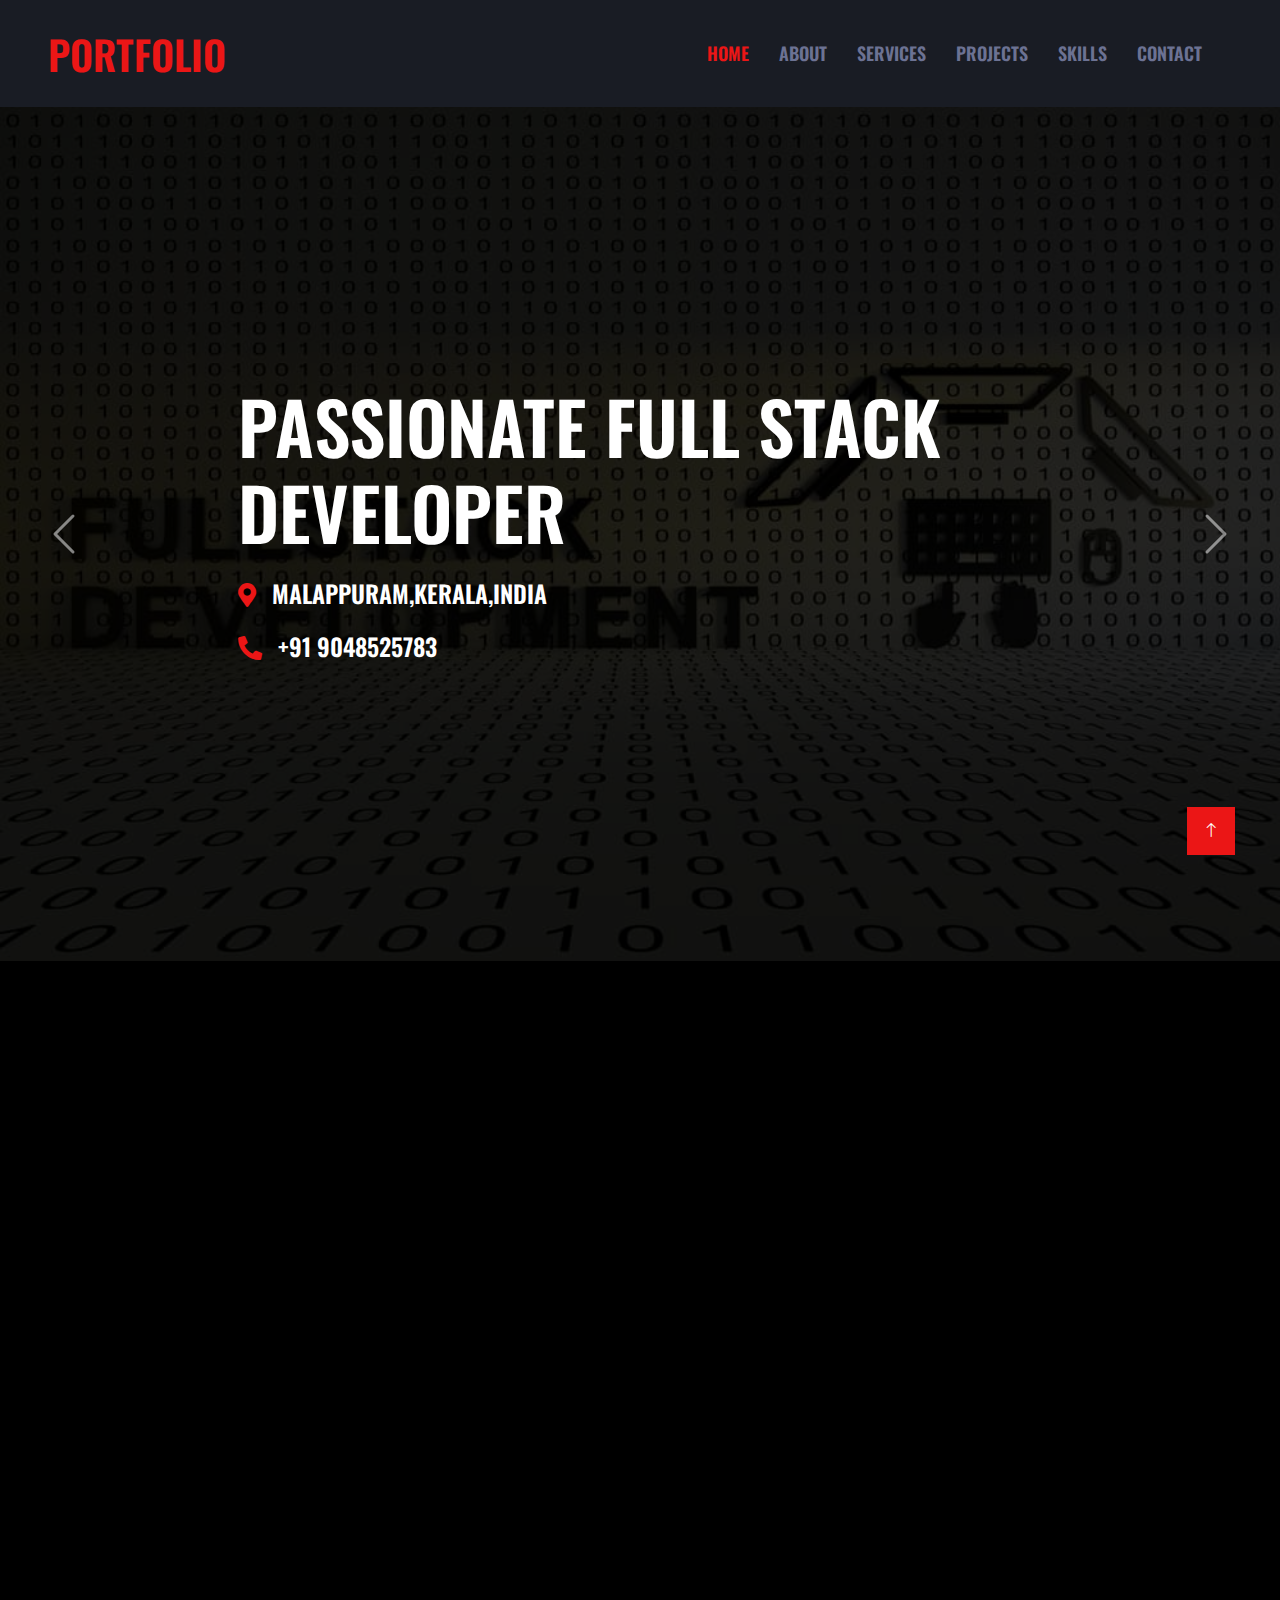
<file: index.html>
<!DOCTYPE html>
<html lang="en">

<head>
    <meta charset="utf-8">
    <title>Misthah</title>
    <meta content="width=device-width, initial-scale=1.0" name="viewport">
    <meta content="" name="keywords">
    <meta content="" name="description">

    <!-- Favicon -->
    <link href="img/favicon.ico" rel="icon">

    <!-- Google Web Fonts -->
    <link rel="preconnect" href="https://fonts.googleapis.com">
    <link rel="preconnect" href="https://fonts.gstatic.com" crossorigin>
    <link href="https://fonts.googleapis.com/css2?family=Roboto:wght@400;500&family=Oswald:wght@600&display=swap" rel="stylesheet">

    <!-- Icon Font Stylesheet -->
    <link href="https://cdnjs.cloudflare.com/ajax/libs/font-awesome/5.10.0/css/all.min.css" rel="stylesheet">
    <link href="https://cdn.jsdelivr.net/npm/bootstrap-icons@1.4.1/font/bootstrap-icons.css" rel="stylesheet">

    <!-- Libraries Stylesheet -->
    <link href="lib/animate/animate.min.css" rel="stylesheet">
    <link href="lib/owlcarousel/assets/owl.carousel.min.css" rel="stylesheet">

    <!-- Customized Bootstrap Stylesheet -->
    <link href="css/bootstrap.min.css" rel="stylesheet">

    <!-- Template Stylesheet -->
    <link href="css/style.css" rel="stylesheet">
</head>

<body>
    <!-- Spinner Start -->
    <div id="spinner" class="show bg-dark position-fixed translate-middle w-100 vh-100 top-50 start-50 d-flex align-items-center justify-content-center">
        <div class="spinner-grow text-primary" style="width: 3rem; height: 3rem;" role="status">
            <span class="sr-only">Loading...</span>
        </div>
    </div>
    <!-- Spinner End -->


    <!-- Navbar Start -->
    <nav class="navbar navbar-expand-lg bg-secondary navbar-dark sticky-top py-lg-0 px-lg-5 wow fadeIn" data-wow-delay="0.1s">
        <a href="index.html" class="navbar-brand ms-4 ms-lg-0">
            <h1 class="mb-0 text-primary text-uppercase">Portfolio</h1>
        </a>
        <button type="button" class="navbar-toggler me-4" data-bs-toggle="collapse" data-bs-target="#navbarCollapse">
            <span class="navbar-toggler-icon"></span>
        </button>
        <div class="collapse navbar-collapse" id="navbarCollapse">
            <div class="navbar-nav ms-auto p-4 p-lg-0">
                <a href="index.html" class="nav-item nav-link active">Home</a>
                <a href="about.html" class="nav-item nav-link">About</a>
                <a href="service.html" class="nav-item nav-link">Services</a>
                <a href="project.html" class="nav-item nav-link" >Projects</a>
                <a href="skills.html" class="nav-item nav-link" >Skills</a>
                <a href="contact.html" class="nav-item nav-link">Contact</a>
            </div>
        </div>
    </nav>
    <!-- Navbar End -->


    <!-- Carousel Start -->
    <div class="container-fluid p-0 mb-5 wow fadeIn" data-wow-delay="0.1s">
        <div id="header-carousel" class="carousel slide" data-bs-ride="carousel">
            <div class="carousel-inner">
                <div class="carousel-item active">
                    <img class="w-100" src="./img/64d03d94c73469cb85a2d40f_full stack developer assessment test (1).jpg" alt="Image">
                    <div class="carousel-caption d-flex align-items-center justify-content-center text-start">
                        <div class="mx-sm-5 px-5" style="max-width: 900px;">
                            <h1 class="display-2 text-white text-uppercase mb-4 animated slideInDown">Passionate Full Stack Developer</h1>
                            <h4 class="text-white text-uppercase mb-4 animated slideInDown"><i class="fa fa-map-marker-alt text-primary me-3"></i>Malappuram,Kerala,India</h4>
                            <h4 class="text-white text-uppercase mb-4 animated slideInDown"><i class="fa fa-phone-alt text-primary me-3"></i>+91 9048525783</h4>
                        </div>
                    </div>
                </div>
                <div class="carousel-item">
                    <img class="w-100" src="./img/images.jpeg" alt="Image">
                    <div class="carousel-caption d-flex align-items-center justify-content-center text-start">
                        <div class="mx-sm-5 px-5" style="max-width: 900px;">
                            <h1 class="display-2 text-white text-uppercase mb-4 animated slideInDown">Crafting Innovative Web Solutions
                            </h1>
                            <h4 class="text-white text-uppercase mb-4 animated slideInDown"><i class="fa fa-map-marker-alt text-primary me-3"></i>Malappuram,Kerala,India</h4>
                            <h4 class="text-white text-uppercase mb-4 animated slideInDown"><i class="fa fa-phone-alt text-primary me-3"></i>+91 9048525783</h4>
                        </div>
                    </div>
                </div>
            </div>
            <button class="carousel-control-prev" type="button" data-bs-target="#header-carousel"
                data-bs-slide="prev">
                <span class="carousel-control-prev-icon" aria-hidden="true"></span>
                <span class="visually-hidden">Previous</span>
            </button>
            <button class="carousel-control-next" type="button" data-bs-target="#header-carousel"
                data-bs-slide="next">
                <span class="carousel-control-next-icon" aria-hidden="true"></span>
                <span class="visually-hidden">Next</span>
            </button>
        </div>
    </div>
    <!-- Carousel End -->


    <!-- About Start -->
    <div class="container-xxl py-5">
        <div class="container">
            <div class="row g-5">
                <div class="col-lg-6 wow fadeIn" data-wow-delay="0.1s">
                    <div class="d-flex flex-column">
                        <img class="img-fluid w-75 align-self-end" src="./img/misthah.jpeg" alt="">
                    </div>
                </div>
                <div class="col-lg-6 wow fadeIn" data-wow-delay="0.5s">
                    <p class="d-inline-block bg-secondary text-primary py-1 px-4">About</p>
                    <h1 class="text-uppercase mb-4">More than Just Code: A Passion for Problem Solving</h1>
                    <p>Hello, I'm Misthah. While I completed my Plus Two in biology, my passion for coding was sparked during my Plus One journey. What began as a simple interest has evolved into a deep commitment to problem-solving through technology.</p>
                    <p class="mb-4">I’ve immersed myself in web development, mastering HTML, CSS, and Bootstrap, with a focus on creating responsive and visually appealing websites. As my knowledge expanded, I delved into JavaScript, building a strong foundation in both frontend and backend technologies like React, Node.js, Express, and MongoDB. These skills have enabled me to develop full-stack applications that are not only functional but efficient and scalable.Driven by a desire to constantly learn and grow, I strive to tackle real-world problems with innovative and effective solutions.
                    </p>
                    <div class="row g-4">
                        <div class="col-md-6">
                            <h3 class="text-uppercase mb-3">Since 2023</h3>
                            <p class="mb-0">Since 2023, I have been on an exciting journey into coding, inspired by watching Nikhil Sir’s 100k series, which ignited my passion for exploring the world of programming.</p>
                        </div>
                        
                    </div>
                </div>
            </div>
        </div>
    </div>
    <!-- About End -->


    <!-- Service Start -->
    <div class="container-xxl py-5">
        <div class="container">
            <div class="text-center mx-auto mb-5 wow fadeInUp" data-wow-delay="0.1s" style="max-width: 600px;">
                <p class="d-inline-block bg-secondary text-primary py-1 px-4">Services</p>
            </div>
            <div class="row g-4">
                <div class="col-lg-4 col-md-6 wow fadeInUp" data-wow-delay="0.1s">
                    <div class="service-item position-relative overflow-hidden bg-secondary d-flex h-100 p-5 ps-0">
                        <div class="ps-4">
                            <h3 class="text-uppercase mb-3">Website Design</h3>
                            <p>Creating visually appealing and user-friendly website designs using HTML and CSS, ensuring a great user experience.</p>
                        </div>
                        <a class="btn btn-square" href=""><i class="fa fa-plus text-primary"></i></a>
                    </div>
                </div>
                <div class="col-lg-4 col-md-6 wow fadeInUp" data-wow-delay="0.3s">
                    <div class="service-item position-relative overflow-hidden bg-secondary d-flex h-100 p-5 ps-0">
                        <div class="ps-4">
                            <h3 class="text-uppercase mb-3">Responsive Layouts</h3>
                            <p>Building responsive layouts with Bootstrap, making sure your website looks great on all devices, from desktops to smartphones.</p>
                        </div>
                        <a class="btn btn-square" href=""><i class="fa fa-plus text-primary"></i></a>
                    </div>
                </div>
                <div class="col-lg-4 col-md-6 wow fadeInUp" data-wow-delay="0.5s">
                    <div class="service-item position-relative overflow-hidden bg-secondary d-flex h-100 p-5 ps-0">
                        <div class="ps-4">
                            <h3 class="text-uppercase mb-3">Basic Web Development</h3>
                            <p>Offering basic web development services to help individuals and small businesses establish their online presence with simple yet effective websites.</p>
                        </div>
                        <a class="btn btn-square" href=""><i class="fa fa-plus text-primary"></i></a>
                    </div>
                </div>
        </div>
    </div>
    <!-- Service End -->



    <!-- Project Start -->
    <div class="container-xxl py-5">
        <div class="container">
                <div class="text-center mx-auto mb-5 wow fadeInUp" data-wow-delay="0.1s" style="max-width: 600px;">
                    <p class="d-inline-block bg-secondary text-primary py-1 px-4">Projects</p>
                </div>
            <div class="row g-4">
                <div class="col-lg-4 col-md-6 wow fadeInUp" data-wow-delay="0.1s">
                    <div class="team-item">
                        <div class="team-img position-relative overflow-hidden">
                            <img class="img-fluid" src="./img/Linkedin.jpeg" alt="">
                            <div class="team-social">
                                <a class="btn btn-square" href=""><i class="fab fa-facebook-f"></i></a>
                                <a class="btn btn-square" href=""><i class="fab fa-twitter"></i></a>
                                <a class="btn btn-square" href=""><i class="fab fa-instagram"></i></a>
                            </div>
                        </div>
                        <div class="bg-secondary text-center p-4">
                            <h5 class="text-uppercase">Linkedin</h5>
                        </div>
                    </div>
                </div>
                <div class="col-lg-4 col-md-6 wow fadeInUp" data-wow-delay="0.3s">
                    <div class="team-item">
                        <div class="team-img position-relative overflow-hidden">
                            <img class="img-fluid" src="./img/Youtube.jpeg" alt="">
                            <div class="team-social">
                                <a class="btn btn-square" href=""><i class="fab fa-facebook-f"></i></a>
                                <a class="btn btn-square" href=""><i class="fab fa-twitter"></i></a>
                                <a class="btn btn-square" href=""><i class="fab fa-instagram"></i></a>
                            </div>
                        </div>
                        <div class="bg-secondary text-center p-4">
                            <h5 class="text-uppercase">Youtube</h5>
                        </div>
                    </div>
                </div>
                <div class="col-lg-4 col-md-6 wow fadeInUp" data-wow-delay="0.7s">
                    <div class="team-item">
                        <div class="team-img position-relative overflow-hidden">
                            <img class="img-fluid" src="./img/Uber.jpeg" alt="">
                            <div class="team-social">
                                <a class="btn btn-square" href=""><i class="fab fa-facebook-f"></i></a>
                                <a class="btn btn-square" href=""><i class="fab fa-twitter"></i></a>
                                <a class="btn btn-square" href=""><i class="fab fa-instagram"></i></a>
                            </div>
                        </div>
                        <div class="bg-secondary text-center p-4">
                            <h5 class="text-uppercase">Uber</h5>
                        </div>
                    </div>
                </div>
            </div>
        </div>
    </div>
    <!-- Project End -->


    <!-- Skills Start -->
    <div class="container-xxl py-5">
        <div class="container">
            <div class="text-center mx-auto mb-5 wow fadeInUp" data-wow-delay="0.1s" style="max-width: 600px;">
                <p class="d-inline-block bg-secondary text-primary py-1 px-4">Skills</p>
            </div>
            <div class="row g-0">
                <div class="col-lg-6 wow fadeIn" data-wow-delay="0.1s">
                    <div class="h-100">
                        <img class="img-fluid h-100" src="./img/Free Photo _ Top view of unrecognizable hacker performing cyberattack at night.jpeg" alt="">
                    </div>
                </div>
                <div class="col-lg-6 wow fadeIn" data-wow-delay="0.5s">
                    <div class="bg-secondary h-100 d-flex flex-column justify-content-center p-5">
                        <p class="d-inline-flex bg-dark text-primary py-1 px-4 me-auto">Skills</p>
                        <div>
                            <div class="d-flex justify-content-between border-bottom py-2">
                                <h6 class="text-uppercase mb-0">HTML</h6>
                                <span class="text-uppercase">Advance </span>
                            </div>
                            <div class="d-flex justify-content-between border-bottom py-2">
                                <h6 class="text-uppercase mb-0">CSS</h6>
                                <span class="text-uppercase">Advance</span>
                            </div>
                            <div class="d-flex justify-content-between border-bottom py-2">
                                <h6 class="text-uppercase mb-0">BOOTSRAP</h6>
                                <span class="text-uppercase">Advance</span>
                            </div>
                            <div class="d-flex justify-content-between border-bottom py-2">
                                <h6 class="text-uppercase mb-0">JAVASCRIPT</h6>
                                <span class="text-uppercase">Intermediate</span>
                            </div>
                            <div class="d-flex justify-content-between border-bottom py-2">
                                <h6 class="text-uppercase mb-0">Node Js</h6>
                                <span class="text-uppercase">Beginner</span>
                            </div>
                            <div class="d-flex justify-content-between border-bottom py-2">
                                <h6 class="text-uppercase mb-0">Express</h6>
                                <span class="text-uppercase">Beginner</span>
                            </div>
                            <div class="d-flex justify-content-between border-bottom py-2">
                                <h6 class="text-uppercase mb-0">React</h6>
                                <span class="text-uppercase">Intermediate</span>
                            </div>
                        </div>
                    </div>
                </div>
            </div>
        </div>
    </div>
    <!--Skills End -->


    <!-- Footer Start -->
    <div class="container-fluid bg-secondary text-light footer mt-5 pt-5 wow fadeIn" data-wow-delay="0.1s">
        <div class="container py-5">
            <div class="row g-5">
                <div class="col-lg-6 col-md-6">
                    <h4 class="text-uppercase mb-4">Get In Touch</h4>
                    <div class="d-flex align-items-center mb-2">
                        <div class="btn-square bg-dark flex-shrink-0 me-3">
                            <span class="fa fa-map-marker-alt text-primary"></span>
                        </div>
                        <span>Malappuram, Kerala , Manjeri</span>
                    </div>
                    <div class="d-flex align-items-center mb-2">
                        <div class="btn-square bg-dark flex-shrink-0 me-3">
                            <span class="fa fa-phone-alt text-primary"></span>
                        </div>
                        <span>+91 9048525783</span>
                    </div>
                    <div class="d-flex align-items-center">
                        <div class="btn-square bg-dark flex-shrink-0 me-3">
                            <span class="fa fa-envelope-open text-primary"></span>
                        </div>
                        <span>kpmisthah6@gmail.com</span>
                    </div>
                </div>
                <div class="col-lg-6 col-md-6">
                    <h4 class="text-uppercase mb-4">Quick Links</h4>
                    <a class="btn btn-link" href="about.html">About</a>
                    <a class="btn btn-link" href="contact.html">Contact </a>
                    <a class="btn btn-link" href="service.html">Services</a>
                    <a class="btn btn-link" href="project.html">Projects</a>
                    <a class="btn btn-link" href="skills.html">Skills</a>
                </div>

            </div>
        </div>
    </div>
    <!-- Footer End -->


    <!-- Back to Top -->
    <a href="#" class="btn btn-primary btn-lg-square back-to-top"><i class="bi bi-arrow-up"></i></a>


    <!-- JavaScript Libraries -->
    <script src="https://code.jquery.com/jquery-3.4.1.min.js"></script>
    <script src="https://cdn.jsdelivr.net/npm/bootstrap@5.0.0/dist/js/bootstrap.bundle.min.js"></script>
    <script src="lib/wow/wow.min.js"></script>
    <script src="lib/easing/easing.min.js"></script>
    <script src="lib/waypoints/waypoints.min.js"></script>
    <script src="lib/owlcarousel/owl.carousel.min.js"></script>

    <!-- Template Javascript -->
    <script src="js/main.js"></script>
</body>

</html>
</file>
<file: css/style.css>
/********** Template CSS **********/
:root {
    --primary: #EB1616;
    --secondary: #191C24;
    --light: #6C7293;
    --dark: #000000;
}

.back-to-top {
    position: fixed;
    display: none;
    right: 45px;
    bottom: 45px;
    z-index: 99;
}


/*** Spinner ***/
#spinner {
    opacity: 0;
    visibility: hidden;
    transition: opacity .5s ease-out, visibility 0s linear .5s;
    z-index: 99999;
}

#spinner.show {
    transition: opacity .5s ease-out, visibility 0s linear 0s;
    visibility: visible;
    opacity: 1;
}


/*** Button ***/
.btn {
    font-weight: 500;
    transition: .5s;
}

.btn-square {
    width: 38px;
    height: 38px;
}

.btn-sm-square {
    width: 32px;
    height: 32px;
}

.btn-lg-square {
    width: 48px;
    height: 48px;
}

.btn-square,
.btn-sm-square,
.btn-lg-square {
    padding: 0;
    display: flex;
    align-items: center;
    justify-content: center;
    font-weight: normal;
}


/*** Navbar ***/
.navbar .dropdown-toggle::after {
    border: none;
    content: "\f107";
    font-family: "Font Awesome 5 Free";
    font-weight: 900;
    vertical-align: middle;
    margin-left: 8px;
}

.navbar .navbar-nav .nav-link {
    margin-right: 30px;
    padding: 40px 0;
    color: var(--light);
    font-family: 'Oswald', sans-serif;
    font-size: 18px;
    font-weight: 600;
    text-transform: uppercase;
    outline: none;
}

.navbar .navbar-nav .nav-link:hover,
.navbar .navbar-nav .nav-link.active {
    color: var(--primary);
}

.navbar.sticky-top {
    top: -100px;
    transition: .5s;
}

@media (max-width: 991.98px) {
    .navbar .navbar-nav .nav-link,
    .navbar.shadow-sm .navbar-nav .nav-link {
        margin-right: 0;
        padding: 10px 0;
    }

    .navbar .navbar-nav {
        margin-top: 8px;
        border-top: 1px solid var(--light);
    }
}

@media (min-width: 992px) {
    .navbar.shadow-sm .navbar-nav .nav-link {
        padding: 20px 0;
    }

    .navbar .nav-item .dropdown-menu {
        display: block;
        border: none;
        margin-top: 0;
        top: 150%;
        opacity: 0;
        visibility: hidden;
        transition: .5s;
    }

    .navbar .nav-item:hover .dropdown-menu {
        top: 100%;
        visibility: visible;
        transition: .5s;
        opacity: 1;
    }
}


/*** Header ***/
.carousel-caption {
    top: 0;
    left: 0;
    right: 0;
    bottom: 0;
    background: rgba(0, 0, 0, .85);
    z-index: 1;
}

.carousel-control-prev,
.carousel-control-next {
    width: 10%;
}

.carousel-control-prev-icon,
.carousel-control-next-icon {
    width: 3rem;
    height: 3rem;
}

@media (max-width: 768px) {
    #header-carousel .carousel-item {
        position: relative;
        min-height: 450px;
    }
    
    #header-carousel .carousel-item img {
        position: absolute;
        width: 100%;
        height: 100%;
        object-fit: cover;
    }
}

.page-header {
    background: linear-gradient(rgba(0, 0, 0, .85), rgba(0, 0, 0, .85)), url(../img/carousel-1.jpg) center center no-repeat;
    background-size: cover;
}

.breadcrumb-item + .breadcrumb-item::before {
    color: var(--light);
}


/*** Service ***/
.service-item .btn {
    position: absolute;
    right: -50px;
    bottom: -50px;
    width: 50px;
    height: 50px;
    color: var(--primary);
    background: var(--dark);
    opacity: 0;
}

.service-item:hover .btn {
    right: 0;
    bottom: 0;
    opacity: 1;
}


/*** Team ***/
.team-item .team-img::before,
.team-item .team-img::after {
    position: absolute;
    content: "";
    width: 0;
    height: 100%;
    top: 0;
    left: 0;
    background: rgba(0, 0, 0, .85);
    transition: .5s;
}

.team-item .team-img::after {
    left: auto;
    right: 0;
}

.team-item:hover .team-img::before,
.team-item:hover .team-img::after {
    width: 50%;
}

.team-item .team-img .team-social {
    position: absolute;
    width: 100%;
    height: 100%;
    top: 0;
    left: 0;
    display: flex;
    align-items: center;
    justify-content: center;
    transition: .5s;
    z-index: 3;
    opacity: 0;
}

.team-item:hover .team-img .team-social {
    transition-delay: .3s;
    opacity: 1;
}

.team-item .team-social .btn {
    display: inline-flex;
    margin: 0 3px;
    color: var(--primary);
    background: var(--dark);
}

.team-item .team-social .btn:hover {
    color: #FFFFFF;
    background: var(--primary);
}


/*** Testimonial ***/
.testimonial-carousel {
    max-width: 700px;
    margin: 0 auto;
}

.testimonial-carousel .owl-dots {
    margin-top: 35px;
    height: 100px;
    display: flex;
    align-items: center;
    justify-content: center;
}

.testimonial-carousel .owl-dots .owl-dot {
    width: 60px;
    height: 60px;
    margin: 0 5px;
    padding: 10px;
    background: var(--secondary);
    transition: .5s;
}

.testimonial-carousel .owl-dots .owl-dot.active {
    width: 100px;
    height: 100px;
}

.testimonial-carousel .owl-dots .owl-dot img {
    opacity: .1;
    transition: .5s;
}

.testimonial-carousel .owl-dots .owl-dot.active img {
    opacity: 1;
}


/*** Footer ***/
.footer .btn.btn-link {
    display: block;
    margin-bottom: 5px;
    padding: 0;
    text-align: left;
    color: var(--light);
    font-size: 15px;
    font-weight: normal;
    text-transform: capitalize;
    transition: .3s;
}

.footer .btn.btn-link::before {
    position: relative;
    content: "\f105";
    font-family: "Font Awesome 5 Free";
    font-weight: 900;
    margin-right: 10px;
}

.footer .btn.btn-link:hover {
    color: var(--primary);
    letter-spacing: 1px;
    box-shadow: none;
}

.footer .copyright {
    padding: 1.5rem;
    font-size: 15px;
    background: var(--dark);
}

.footer .copyright a {
    color: var(--light);
}

.footer .copyright a:hover {
    color: var(--primary);
}

.team-img img {
    height: 48rem !important;
}
</file>
